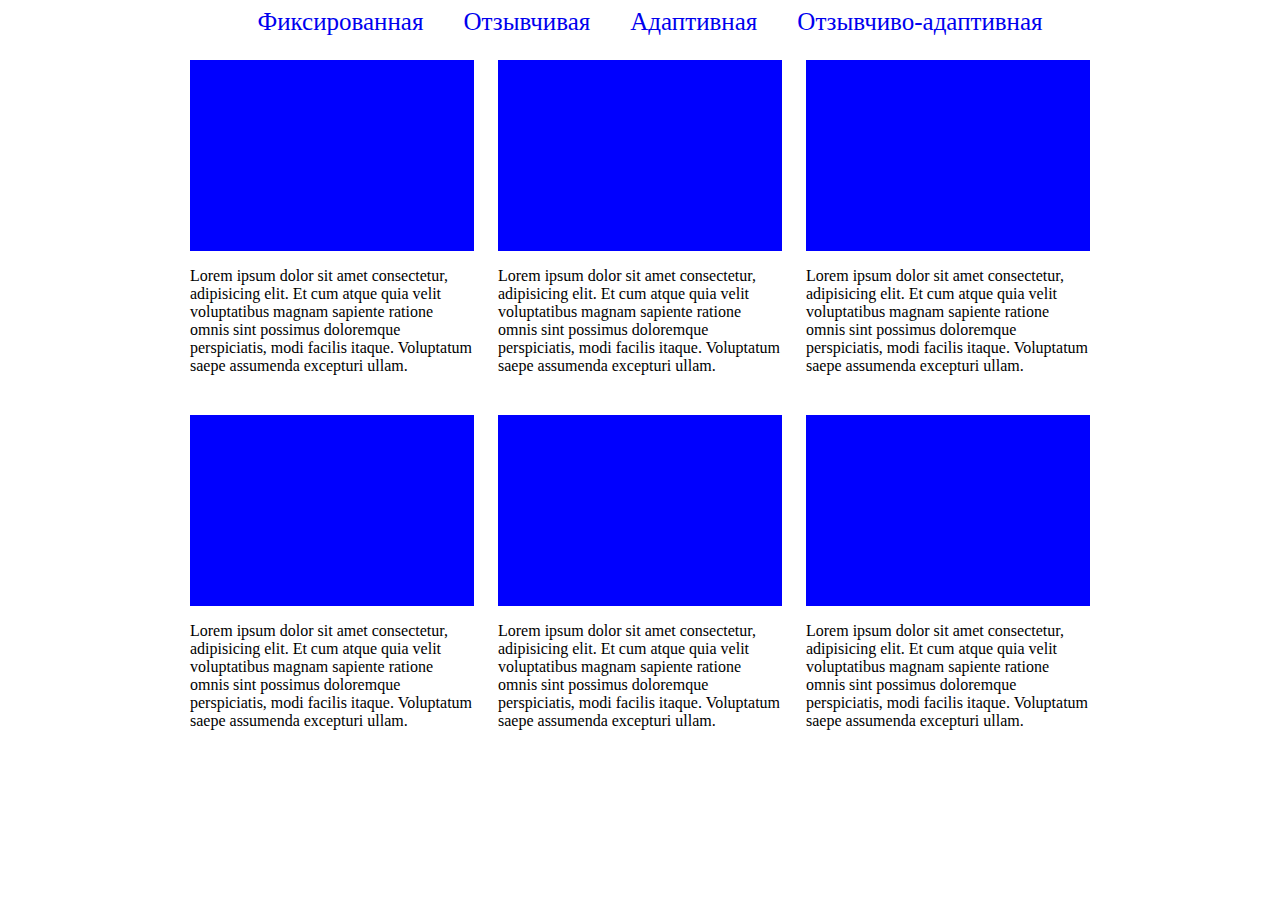
<file: index.html>
<!DOCTYPE html>
<html lang="en">

<head>
   <meta charset="UTF-8">
   <meta http-equiv="X-UA-Compatible" content="IE=edge">
   <meta name="viewport" content="width=device-width, initial-scale=1.0">
   <title>Fixed Layout</title>

   <link rel="stylesheet" href="css/fixed_layout.css">
</head>

<body>
   <header>
      <div class="header__menu">
         <a href="index.html" class="menu__item">Фиксированная</a>
         <a href="responsive.html" class="menu__item">Отзывчивая</a>
         <a href="adaptive.html" class="menu__item">Адаптивная</a>
         <a href="responsive-adaptive.html" class="menu__item">Отзывчиво-адаптивная</a>
      </div>
   </header>
   <main>
      <div class="container">
         <div class="card">
            <div class="card__image"></div>
            <p>
               Lorem ipsum dolor sit amet consectetur, adipisicing elit. Et cum atque quia velit voluptatibus magnam
               sapiente ratione omnis sint possimus doloremque perspiciatis, modi facilis itaque. Voluptatum saepe
               assumenda excepturi ullam.
            </p>
         </div>
         <div class="card">
            <div class="card__image"></div>
            <p>
               Lorem ipsum dolor sit amet consectetur, adipisicing elit. Et cum atque quia velit voluptatibus magnam
               sapiente ratione omnis sint possimus doloremque perspiciatis, modi facilis itaque. Voluptatum saepe
               assumenda excepturi ullam.
            </p>
         </div>
         <div class="card">
            <div class="card__image"></div>
            <p>
               Lorem ipsum dolor sit amet consectetur, adipisicing elit. Et cum atque quia velit voluptatibus magnam
               sapiente ratione omnis sint possimus doloremque perspiciatis, modi facilis itaque. Voluptatum saepe
               assumenda excepturi ullam.
            </p>
         </div>
         <div class="card">
            <div class="card__image"></div>
            <p>
               Lorem ipsum dolor sit amet consectetur, adipisicing elit. Et cum atque quia velit voluptatibus magnam
               sapiente ratione omnis sint possimus doloremque perspiciatis, modi facilis itaque. Voluptatum saepe
               assumenda excepturi ullam.
            </p>
         </div>
         <div class="card">
            <div class="card__image"></div>
            <p>
               Lorem ipsum dolor sit amet consectetur, adipisicing elit. Et cum atque quia velit voluptatibus magnam
               sapiente ratione omnis sint possimus doloremque perspiciatis, modi facilis itaque. Voluptatum saepe
               assumenda excepturi ullam.
            </p>
         </div>
         <div class="card">
            <div class="card__image"></div>
            <p>
               Lorem ipsum dolor sit amet consectetur, adipisicing elit. Et cum atque quia velit voluptatibus magnam
               sapiente ratione omnis sint possimus doloremque perspiciatis, modi facilis itaque. Voluptatum saepe
               assumenda excepturi ullam.
            </p>
         </div>
      </div>
      <!-- 
         На самом деле:
         1. Фиксированная.
         2. Резиновая — лейаут механически тянется в ширину, не меняя порядка/конструкции 
         блоков. На западе это называлось Liquid/Fluid/Elastic. Строго говоря, 
         эти три слова не синонимы, между ними были минорные отличия, 
         но сейчас уже всем плевать.
         3. Адаптивная (Adaptive) — лейаут тянется и перестаивается, но дискретно, 
         под несколько фиксированных размеров.
         4. Отзывчивая (Responsive) — лейаут тянется и перестаивается непрерывно 
         для любой ширины экрана.

         Это как правильно. На практике на сегодняшний день всех интересует только 
         отзывчивая верстка (все прочие морально устарели), но в обиходе её часто называют 
         адаптивной. Наверное, потому что слово проще. Такие дела.
       -->
   </main>
</body>

</html>
</file>
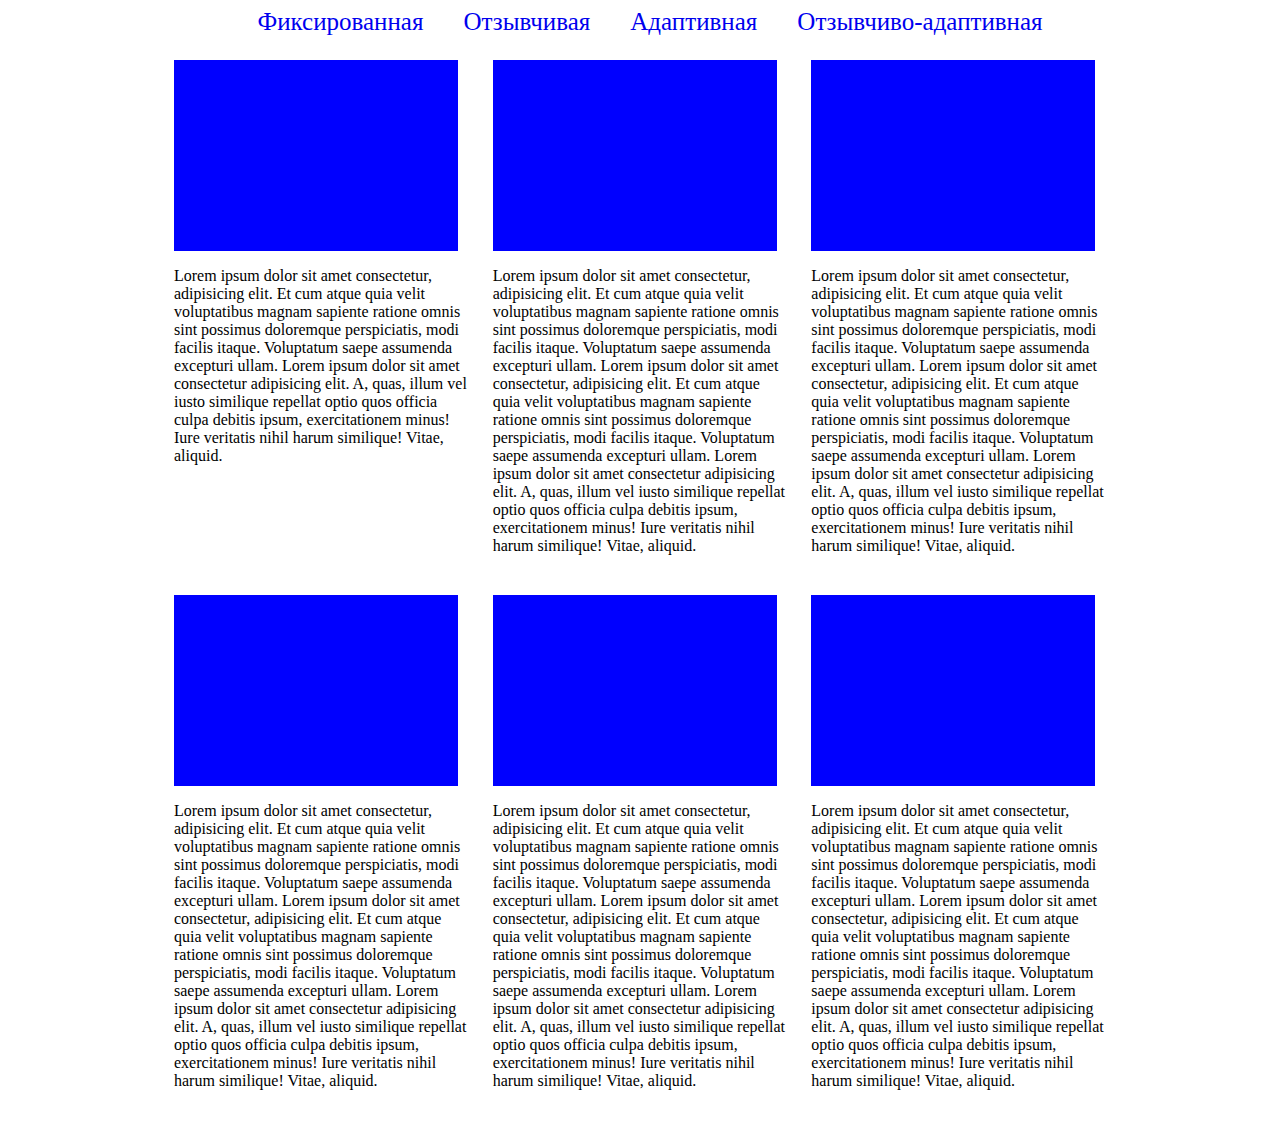
<file: adaptive.html>
<!DOCTYPE html>
<html lang="en">

<head>
   <meta charset="UTF-8">
   <meta http-equiv="X-UA-Compatible" content="IE=edge">
   <meta name="viewport" content="width=device-width, initial-scale=1.0">
   <title>Responsive Layout</title>

   <link rel="stylesheet" href="css/adaptive_layout.css">
</head>

<body>
   <header>
      <div class="header__menu">
         <a href="index.html" class="menu__item">Фиксированная</a>
         <a href="responsive.html" class="menu__item">Отзывчивая</a>
         <a href="adaptive.html" class="menu__item">Адаптивная</a>
         <a href="responsive-adaptive.html" class="menu__item">Отзывчиво-адаптивная</a>
      </div>
   </header>
   <main>
      <div class="container">
         <div class="card">
            <div class="card__image"></div>
            <p>
               Lorem ipsum dolor sit amet consectetur, adipisicing elit. Et cum atque quia velit voluptatibus magnam
               sapiente ratione omnis sint possimus doloremque perspiciatis, modi facilis itaque. Voluptatum saepe
               assumenda excepturi ullam. Lorem ipsum dolor sit amet consectetur adipisicing elit. A, quas, illum vel
               iusto similique repellat optio quos officia culpa debitis ipsum, exercitationem minus! Iure veritatis
               nihil harum similique! Vitae, aliquid.
            </p>
         </div>
         <div class="card">
            <div class="card__image"></div>
            <p>
               Lorem ipsum dolor sit amet consectetur, adipisicing elit. Et cum atque quia velit voluptatibus magnam
               sapiente ratione omnis sint possimus doloremque perspiciatis, modi facilis itaque. Voluptatum saepe
               assumenda excepturi ullam. Lorem ipsum dolor sit amet consectetur, adipisicing elit. Et cum atque quia
               velit voluptatibus magnam
               sapiente ratione omnis sint possimus doloremque perspiciatis, modi facilis itaque. Voluptatum saepe
               assumenda excepturi ullam. Lorem ipsum dolor sit amet consectetur adipisicing elit. A, quas, illum vel
               iusto similique repellat optio quos officia culpa debitis ipsum, exercitationem minus! Iure veritatis
               nihil harum similique! Vitae, aliquid.
            </p>
         </div>
         <div class="card">
            <div class="card__image"></div>
            <p>
               Lorem ipsum dolor sit amet consectetur, adipisicing elit. Et cum atque quia velit voluptatibus magnam
               sapiente ratione omnis sint possimus doloremque perspiciatis, modi facilis itaque. Voluptatum saepe
               assumenda excepturi ullam. Lorem ipsum dolor sit amet consectetur, adipisicing elit. Et cum atque quia
               velit voluptatibus magnam
               sapiente ratione omnis sint possimus doloremque perspiciatis, modi facilis itaque. Voluptatum saepe
               assumenda excepturi ullam. Lorem ipsum dolor sit amet consectetur adipisicing elit. A, quas, illum vel
               iusto similique repellat optio quos officia culpa debitis ipsum, exercitationem minus! Iure veritatis
               nihil harum similique! Vitae, aliquid.
            </p>
         </div>
         <div class="card">
            <div class="card__image"></div>
            <p>
               Lorem ipsum dolor sit amet consectetur, adipisicing elit. Et cum atque quia velit voluptatibus magnam
               sapiente ratione omnis sint possimus doloremque perspiciatis, modi facilis itaque. Voluptatum saepe
               assumenda excepturi ullam. Lorem ipsum dolor sit amet consectetur, adipisicing elit. Et cum atque quia
               velit voluptatibus magnam
               sapiente ratione omnis sint possimus doloremque perspiciatis, modi facilis itaque. Voluptatum saepe
               assumenda excepturi ullam. Lorem ipsum dolor sit amet consectetur adipisicing elit. A, quas, illum vel
               iusto similique repellat optio quos officia culpa debitis ipsum, exercitationem minus! Iure veritatis
               nihil harum similique! Vitae, aliquid.
            </p>
         </div>
         <div class="card">
            <div class="card__image"></div>
            <p>
               Lorem ipsum dolor sit amet consectetur, adipisicing elit. Et cum atque quia velit voluptatibus magnam
               sapiente ratione omnis sint possimus doloremque perspiciatis, modi facilis itaque. Voluptatum saepe
               assumenda excepturi ullam. Lorem ipsum dolor sit amet consectetur, adipisicing elit. Et cum atque quia
               velit voluptatibus magnam
               sapiente ratione omnis sint possimus doloremque perspiciatis, modi facilis itaque. Voluptatum saepe
               assumenda excepturi ullam. Lorem ipsum dolor sit amet consectetur adipisicing elit. A, quas, illum vel
               iusto similique repellat optio quos officia culpa debitis ipsum, exercitationem minus! Iure veritatis
               nihil harum similique! Vitae, aliquid.
            </p>
         </div>
         <div class="card">
            <div class="card__image"></div>
            <p>
               Lorem ipsum dolor sit amet consectetur, adipisicing elit. Et cum atque quia velit voluptatibus magnam
               sapiente ratione omnis sint possimus doloremque perspiciatis, modi facilis itaque. Voluptatum saepe
               assumenda excepturi ullam. Lorem ipsum dolor sit amet consectetur, adipisicing elit. Et cum atque quia
               velit voluptatibus magnam
               sapiente ratione omnis sint possimus doloremque perspiciatis, modi facilis itaque. Voluptatum saepe
               assumenda excepturi ullam. Lorem ipsum dolor sit amet consectetur adipisicing elit. A, quas, illum vel
               iusto similique repellat optio quos officia culpa debitis ipsum, exercitationem minus! Iure veritatis
               nihil harum similique! Vitae, aliquid.
            </p>
         </div>
      </div>
</body>

</html>
</file>
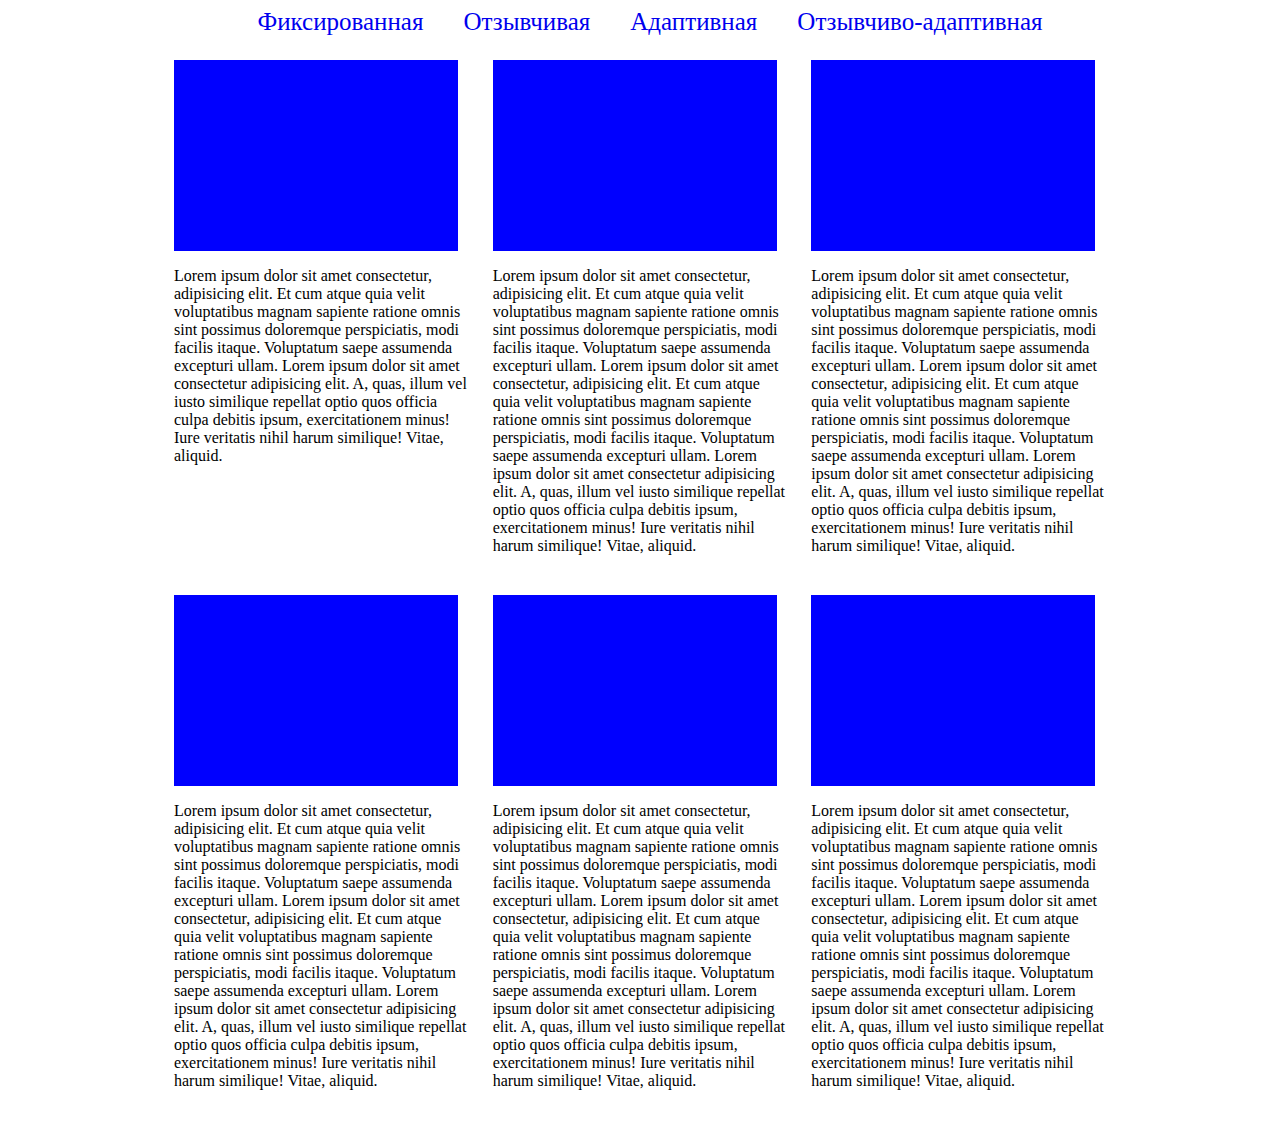
<file: responsive-adaptive.html>
<!DOCTYPE html>
<html lang="en">

<head>
   <meta charset="UTF-8">
   <meta http-equiv="X-UA-Compatible" content="IE=edge">
   <meta name="viewport" content="width=device-width, initial-scale=1.0">
   <title>Responsive Layout</title>

   <link rel="stylesheet" href="css/responsive-adaptive_layout.css">
</head>

<body>
   <header>
      <div class="header__menu">
         <a href="index.html" class="menu__item">Фиксированная</a>
         <a href="responsive.html" class="menu__item">Отзывчивая</a>
         <a href="adaptive.html" class="menu__item">Адаптивная</a>
         <a href="responsive-adaptive.html" class="menu__item">Отзывчиво-адаптивная</a>
      </div>
   </header>
   <main>
      <div class="container">
         <div class="card">
            <div class="card__image"></div>
            <p>
               Lorem ipsum dolor sit amet consectetur, adipisicing elit. Et cum atque quia velit voluptatibus magnam
               sapiente ratione omnis sint possimus doloremque perspiciatis, modi facilis itaque. Voluptatum saepe
               assumenda excepturi ullam. Lorem ipsum dolor sit amet consectetur adipisicing elit. A, quas, illum vel
               iusto similique repellat optio quos officia culpa debitis ipsum, exercitationem minus! Iure veritatis
               nihil harum similique! Vitae, aliquid.
            </p>
         </div>
         <div class="card">
            <div class="card__image"></div>
            <p>
               Lorem ipsum dolor sit amet consectetur, adipisicing elit. Et cum atque quia velit voluptatibus magnam
               sapiente ratione omnis sint possimus doloremque perspiciatis, modi facilis itaque. Voluptatum saepe
               assumenda excepturi ullam. Lorem ipsum dolor sit amet consectetur, adipisicing elit. Et cum atque quia
               velit voluptatibus magnam
               sapiente ratione omnis sint possimus doloremque perspiciatis, modi facilis itaque. Voluptatum saepe
               assumenda excepturi ullam. Lorem ipsum dolor sit amet consectetur adipisicing elit. A, quas, illum vel
               iusto similique repellat optio quos officia culpa debitis ipsum, exercitationem minus! Iure veritatis
               nihil harum similique! Vitae, aliquid.
            </p>
         </div>
         <div class="card">
            <div class="card__image"></div>
            <p>
               Lorem ipsum dolor sit amet consectetur, adipisicing elit. Et cum atque quia velit voluptatibus magnam
               sapiente ratione omnis sint possimus doloremque perspiciatis, modi facilis itaque. Voluptatum saepe
               assumenda excepturi ullam. Lorem ipsum dolor sit amet consectetur, adipisicing elit. Et cum atque quia
               velit voluptatibus magnam
               sapiente ratione omnis sint possimus doloremque perspiciatis, modi facilis itaque. Voluptatum saepe
               assumenda excepturi ullam. Lorem ipsum dolor sit amet consectetur adipisicing elit. A, quas, illum vel
               iusto similique repellat optio quos officia culpa debitis ipsum, exercitationem minus! Iure veritatis
               nihil harum similique! Vitae, aliquid.
            </p>
         </div>
         <div class="card">
            <div class="card__image"></div>
            <p>
               Lorem ipsum dolor sit amet consectetur, adipisicing elit. Et cum atque quia velit voluptatibus magnam
               sapiente ratione omnis sint possimus doloremque perspiciatis, modi facilis itaque. Voluptatum saepe
               assumenda excepturi ullam. Lorem ipsum dolor sit amet consectetur, adipisicing elit. Et cum atque quia
               velit voluptatibus magnam
               sapiente ratione omnis sint possimus doloremque perspiciatis, modi facilis itaque. Voluptatum saepe
               assumenda excepturi ullam. Lorem ipsum dolor sit amet consectetur adipisicing elit. A, quas, illum vel
               iusto similique repellat optio quos officia culpa debitis ipsum, exercitationem minus! Iure veritatis
               nihil harum similique! Vitae, aliquid.
            </p>
         </div>
         <div class="card">
            <div class="card__image"></div>
            <p>
               Lorem ipsum dolor sit amet consectetur, adipisicing elit. Et cum atque quia velit voluptatibus magnam
               sapiente ratione omnis sint possimus doloremque perspiciatis, modi facilis itaque. Voluptatum saepe
               assumenda excepturi ullam. Lorem ipsum dolor sit amet consectetur, adipisicing elit. Et cum atque quia
               velit voluptatibus magnam
               sapiente ratione omnis sint possimus doloremque perspiciatis, modi facilis itaque. Voluptatum saepe
               assumenda excepturi ullam. Lorem ipsum dolor sit amet consectetur adipisicing elit. A, quas, illum vel
               iusto similique repellat optio quos officia culpa debitis ipsum, exercitationem minus! Iure veritatis
               nihil harum similique! Vitae, aliquid.
            </p>
         </div>
         <div class="card">
            <div class="card__image"></div>
            <p>
               Lorem ipsum dolor sit amet consectetur, adipisicing elit. Et cum atque quia velit voluptatibus magnam
               sapiente ratione omnis sint possimus doloremque perspiciatis, modi facilis itaque. Voluptatum saepe
               assumenda excepturi ullam. Lorem ipsum dolor sit amet consectetur, adipisicing elit. Et cum atque quia
               velit voluptatibus magnam
               sapiente ratione omnis sint possimus doloremque perspiciatis, modi facilis itaque. Voluptatum saepe
               assumenda excepturi ullam. Lorem ipsum dolor sit amet consectetur adipisicing elit. A, quas, illum vel
               iusto similique repellat optio quos officia culpa debitis ipsum, exercitationem minus! Iure veritatis
               nihil harum similique! Vitae, aliquid.
            </p>
         </div>
      </div>
</body>

</html>
</file>
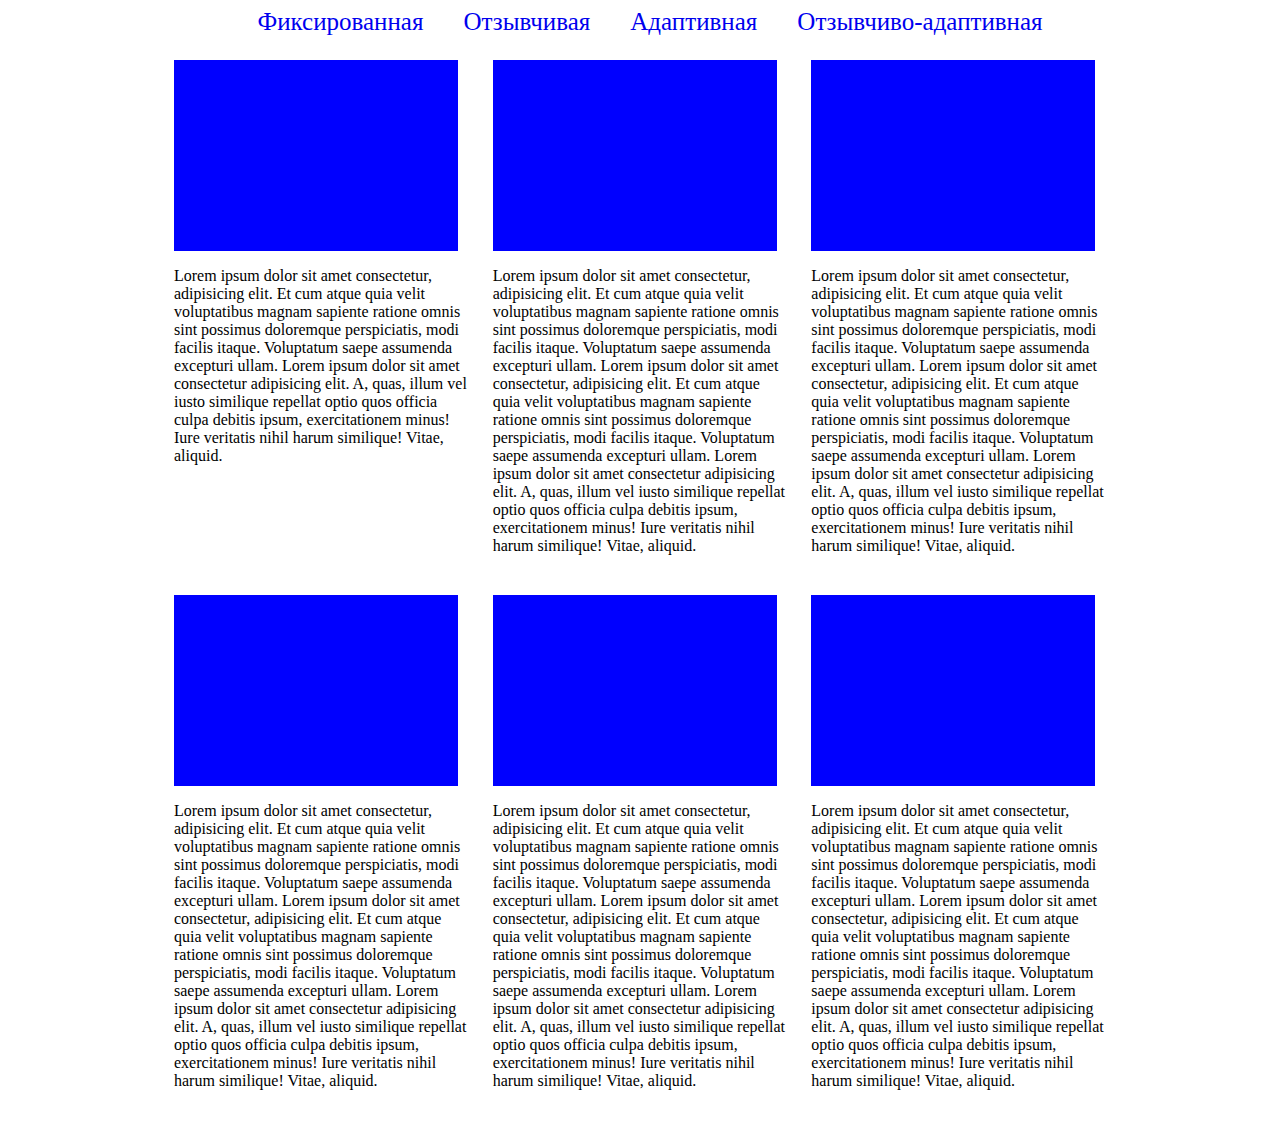
<file: responsive.html>
<!DOCTYPE html>
<html lang="en">

<head>
   <meta charset="UTF-8">
   <meta http-equiv="X-UA-Compatible" content="IE=edge">
   <meta name="viewport" content="width=device-width, initial-scale=1.0">
   <title>Responsive Layout</title>

   <link rel="stylesheet" href="css/responsive_layout.css">
</head>

<body>
   <header>
      <div class="header__menu">
         <a href="index.html" class="menu__item">Фиксированная</a>
         <a href="responsive.html" class="menu__item">Отзывчивая</a>
         <a href="adaptive.html" class="menu__item">Адаптивная</a>
         <a href="responsive-adaptive.html" class="menu__item">Отзывчиво-адаптивная</a>
      </div>
   </header>
   <main>
      <div class="container">
         <div class="card">
            <div class="card__image"></div>
            <p>
               Lorem ipsum dolor sit amet consectetur, adipisicing elit. Et cum atque quia velit voluptatibus magnam
               sapiente ratione omnis sint possimus doloremque perspiciatis, modi facilis itaque. Voluptatum saepe
               assumenda excepturi ullam. Lorem ipsum dolor sit amet consectetur adipisicing elit. A, quas, illum vel
               iusto similique repellat optio quos officia culpa debitis ipsum, exercitationem minus! Iure veritatis
               nihil harum similique! Vitae, aliquid.
            </p>
         </div>
         <div class="card">
            <div class="card__image"></div>
            <p>
               Lorem ipsum dolor sit amet consectetur, adipisicing elit. Et cum atque quia velit voluptatibus magnam
               sapiente ratione omnis sint possimus doloremque perspiciatis, modi facilis itaque. Voluptatum saepe
               assumenda excepturi ullam. Lorem ipsum dolor sit amet consectetur, adipisicing elit. Et cum atque quia
               velit voluptatibus magnam
               sapiente ratione omnis sint possimus doloremque perspiciatis, modi facilis itaque. Voluptatum saepe
               assumenda excepturi ullam. Lorem ipsum dolor sit amet consectetur adipisicing elit. A, quas, illum vel
               iusto similique repellat optio quos officia culpa debitis ipsum, exercitationem minus! Iure veritatis
               nihil harum similique! Vitae, aliquid.
            </p>
         </div>
         <div class="card">
            <div class="card__image"></div>
            <p>
               Lorem ipsum dolor sit amet consectetur, adipisicing elit. Et cum atque quia velit voluptatibus magnam
               sapiente ratione omnis sint possimus doloremque perspiciatis, modi facilis itaque. Voluptatum saepe
               assumenda excepturi ullam. Lorem ipsum dolor sit amet consectetur, adipisicing elit. Et cum atque quia
               velit voluptatibus magnam
               sapiente ratione omnis sint possimus doloremque perspiciatis, modi facilis itaque. Voluptatum saepe
               assumenda excepturi ullam. Lorem ipsum dolor sit amet consectetur adipisicing elit. A, quas, illum vel
               iusto similique repellat optio quos officia culpa debitis ipsum, exercitationem minus! Iure veritatis
               nihil harum similique! Vitae, aliquid.
            </p>
         </div>
         <div class="card">
            <div class="card__image"></div>
            <p>
               Lorem ipsum dolor sit amet consectetur, adipisicing elit. Et cum atque quia velit voluptatibus magnam
               sapiente ratione omnis sint possimus doloremque perspiciatis, modi facilis itaque. Voluptatum saepe
               assumenda excepturi ullam. Lorem ipsum dolor sit amet consectetur, adipisicing elit. Et cum atque quia
               velit voluptatibus magnam
               sapiente ratione omnis sint possimus doloremque perspiciatis, modi facilis itaque. Voluptatum saepe
               assumenda excepturi ullam. Lorem ipsum dolor sit amet consectetur adipisicing elit. A, quas, illum vel
               iusto similique repellat optio quos officia culpa debitis ipsum, exercitationem minus! Iure veritatis
               nihil harum similique! Vitae, aliquid.
            </p>
         </div>
         <div class="card">
            <div class="card__image"></div>
            <p>
               Lorem ipsum dolor sit amet consectetur, adipisicing elit. Et cum atque quia velit voluptatibus magnam
               sapiente ratione omnis sint possimus doloremque perspiciatis, modi facilis itaque. Voluptatum saepe
               assumenda excepturi ullam. Lorem ipsum dolor sit amet consectetur, adipisicing elit. Et cum atque quia
               velit voluptatibus magnam
               sapiente ratione omnis sint possimus doloremque perspiciatis, modi facilis itaque. Voluptatum saepe
               assumenda excepturi ullam. Lorem ipsum dolor sit amet consectetur adipisicing elit. A, quas, illum vel
               iusto similique repellat optio quos officia culpa debitis ipsum, exercitationem minus! Iure veritatis
               nihil harum similique! Vitae, aliquid.
            </p>
         </div>
         <div class="card">
            <div class="card__image"></div>
            <p>
               Lorem ipsum dolor sit amet consectetur, adipisicing elit. Et cum atque quia velit voluptatibus magnam
               sapiente ratione omnis sint possimus doloremque perspiciatis, modi facilis itaque. Voluptatum saepe
               assumenda excepturi ullam. Lorem ipsum dolor sit amet consectetur, adipisicing elit. Et cum atque quia
               velit voluptatibus magnam
               sapiente ratione omnis sint possimus doloremque perspiciatis, modi facilis itaque. Voluptatum saepe
               assumenda excepturi ullam. Lorem ipsum dolor sit amet consectetur adipisicing elit. A, quas, illum vel
               iusto similique repellat optio quos officia culpa debitis ipsum, exercitationem minus! Iure veritatis
               nihil harum similique! Vitae, aliquid.
            </p>
         </div>
      </div>
</body>

</html>
</file>
<file: css/fixed_layout.css>
.container {
   width: 900px;
   margin: 24px auto;

   display: grid;
   grid-template-columns: repeat(3, 1fr);
   gap: 24px;
}

.header__menu {
   display: flex;
   flex-wrap: wrap;
   gap: 20px;
   justify-content: center;
}
.menu__item {
   margin-left: 20px;
   font-size: 25px;
   text-decoration: none;
}

.card__image {
   max-width: 284px;
   min-height: 191px;
   background-color: blue;
}
</file>
<file: css/adaptive_layout.css>
.container {
   max-width: 300px;
   padding: 0 16px;
   margin: 24px auto;

   display: grid;
   grid-template-columns: repeat(1, 1fr);
   gap: 24px;
}

.header__menu {
   display: flex;
   flex-wrap: wrap;
   gap: 20px;
   justify-content: center;
}
.menu__item {
   margin-left: 20px;
   font-size: 25px;
   text-decoration: none;
}

.card__image {
   max-width: 284px;
   min-height: 191px;
   background-color: blue;
}

@media screen and (min-width: 480px) {
   .container {
      max-width: 480px;
      grid-template-columns: repeat(2, 1fr);
   }
}

@media screen and (min-width: 768px) {
   .container {
      max-width: 768px;
      grid-template-columns: repeat(3, 1fr);
   }
}

@media screen and (min-width: 932px) {
   .container {
      max-width: 932px;
   }
}
</file>
<file: css/responsive-adaptive_layout.css>
.container {
   width: 100%;
   max-width: 932px;
   padding: 0 16px;
   margin: 24px auto;

   display: grid;
   grid-template-columns: repeat(1, 1fr);
   gap: 24px;
}

.header__menu {
   display: flex;
   flex-wrap: wrap;
   gap: 20px;
   justify-content: center;
}
.menu__item {
   margin-left: 20px;
   font-size: 25px;
   text-decoration: none;
}

.card__image {
   max-width: 284px;
   min-height: 191px;
   background-color: blue;
}

@media screen and (min-width: 480px) {
   .container {
      grid-template-columns: repeat(2, 1fr);
   }
}

@media screen and (min-width: 768px) {
   .container {
      grid-template-columns: repeat(3, 1fr);
   }
}
</file>
<file: css/responsive_layout.css>
.container {
   width: 100%;
   max-width: 932px;
   padding: 0 16px;
   margin: 24px auto;

   display: grid;
   grid-template-columns: repeat(3, 1fr);
   gap: 24px;
}

.header__menu {
   display: flex;
   flex-wrap: wrap;
   gap: 20px;
   justify-content: center;
}
.menu__item {
   margin-left: 20px;
   font-size: 25px;
   text-decoration: none;
}

.card__image {
   max-width: 284px;
   min-height: 191px;
   background-color: blue;
}
</file>
